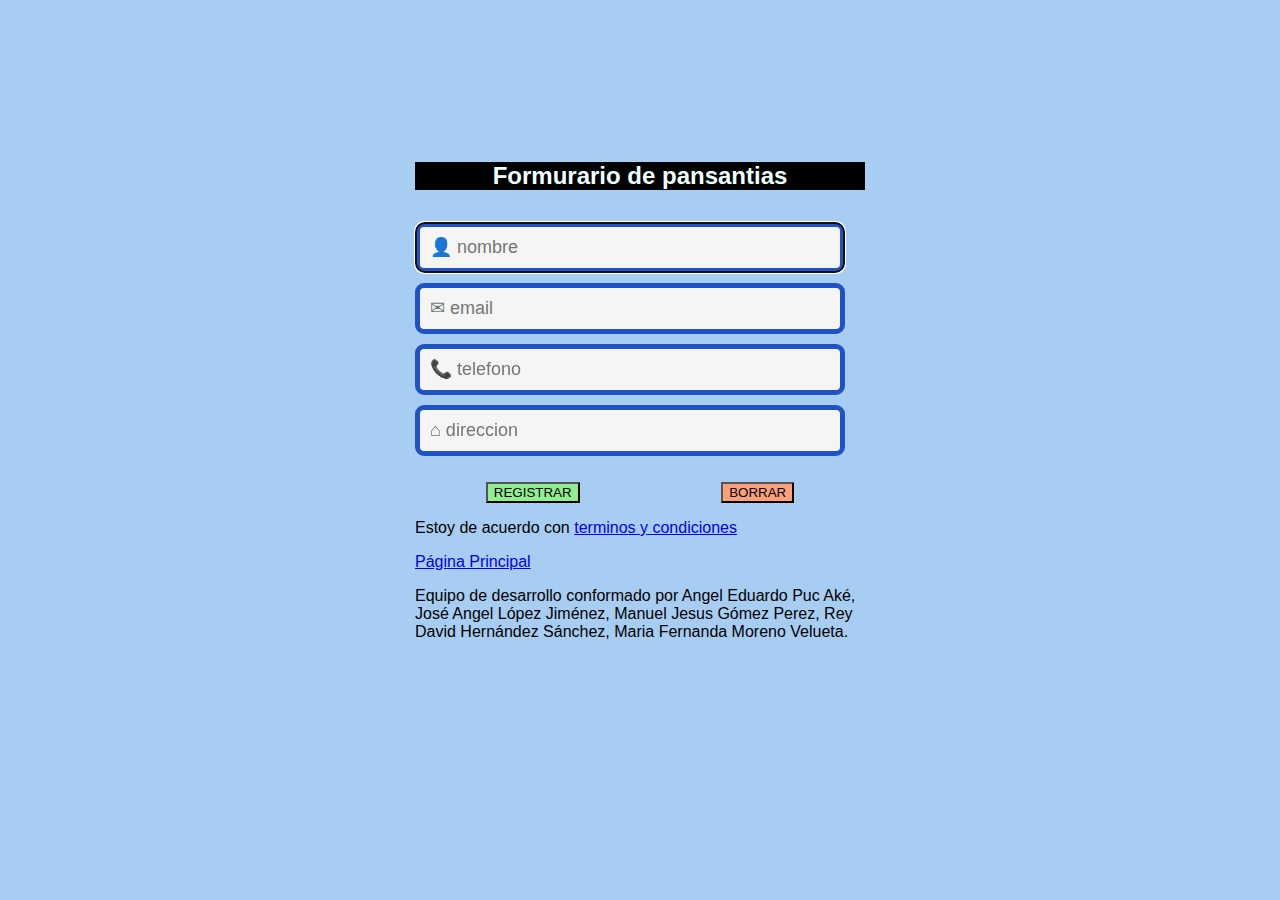
<file: index.html>
<!DOCTYPE html>
<html lang="en">
<head>
    <meta charset="UTF-8">
    <meta http-equiv="X-UA-Compatible" content="IE=edge">
    <meta name="viewport" content="width=device-width, initial-scale=1.0">
    <link rel="stylesheet" href="css/style.css">
    <title>Formulario</title>
</head>
<body class="container">
    <form action="insertar.php" method="GET">
    
        
        <h2 class="titulo">Formurario de pansantias</h2>
        
        <input name="nombre" class="input" type="text" placeholder="&#128100; nombre" required autofocus>
        <input name="email" class="input" type="email" placeholder="&#9993; email" required>
        <input name="telefono" class="input" type="tel" placeholder="&#128222; telefono" required>
        <input name="direccion" class="input" type="text" placeholder="&#8962; direccion" required>
        <div id="button">
            <div class="btn_submit">
              <input class="btn_submit" type="submit" value="REGISTRAR">
            </div>
             <div class="btn_reset">    
              <input class="btn_reset" type="reset" value="BORRAR">
             </div>
        </div>
    
        <p>Estoy de acuerdo con <a href="Acuerdos.html">terminos y condiciones</a></p>
    </form>
            <a href="Principal.html">Página Principal</a>
    <div>
        <p>
            Equipo de desarrollo conformado por Angel Eduardo Puc Aké, José Angel López Jiménez, Manuel Jesus Gómez Perez, Rey David Hernández Sánchez, Maria Fernanda Moreno Velueta.
        </p>
    </div>
    
</body>
</html>
</file>
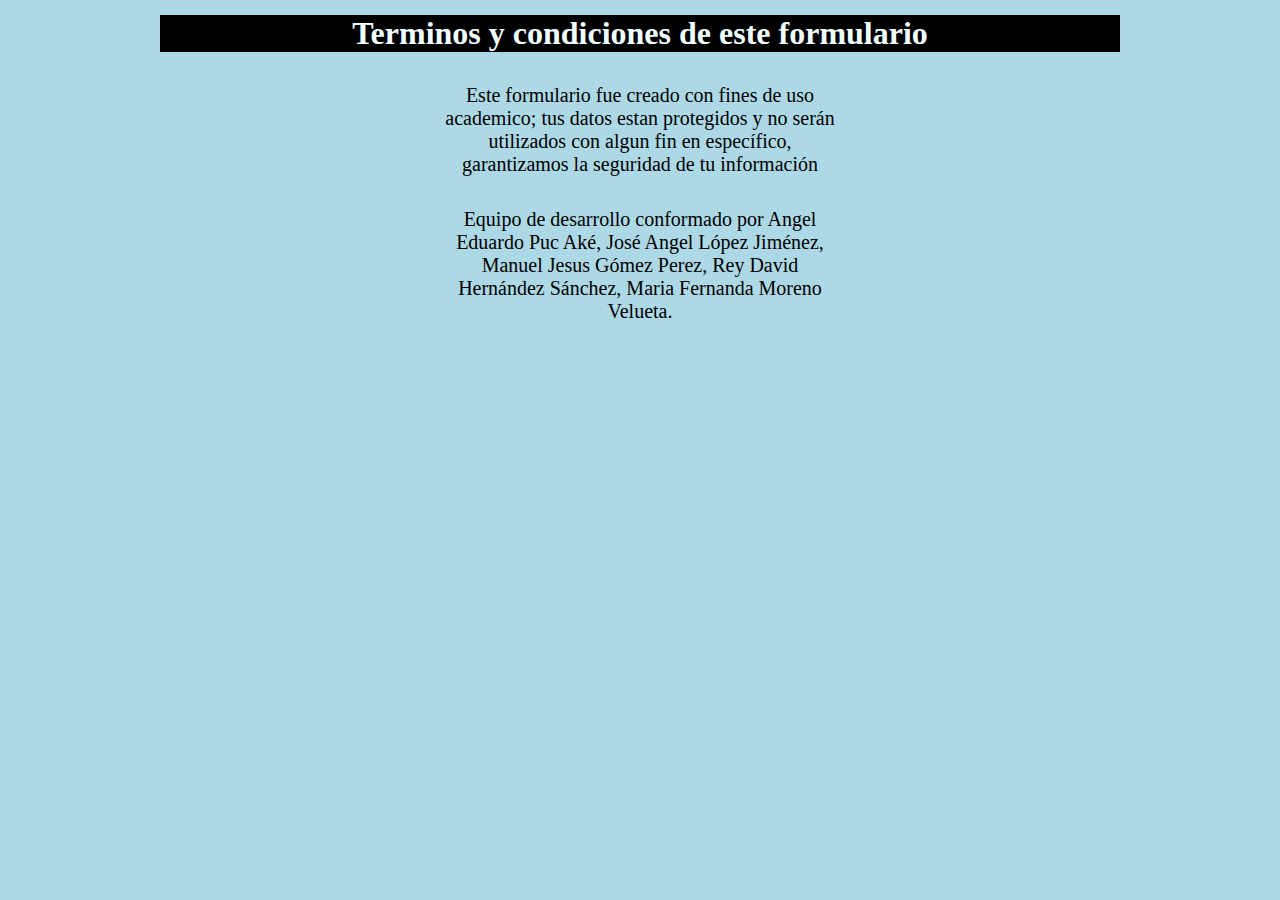
<file: Acuerdos.html>
<!DOCTYPE html>
<html lang="en">
<head>
    <meta charset="UTF-8">
    <meta http-equiv="X-UA-Compatible" content="IE=edge">
    <meta name="viewport" content="width=device-width, initial-scale=1.0">
    <title>Termino y condiciones</title>
    <link rel="stylesheet" href="css/style2.css">
</head>
<body>

    <h1>Terminos y condiciones de este formulario</h1>
    <p>Este formulario fue creado con fines de uso academico; tus datos estan protegidos y no serán utilizados con algun fin en específico, garantizamos la seguridad de tu información</p>
    <div>
        <p>
            Equipo de desarrollo conformado por Angel Eduardo Puc Aké, José Angel López Jiménez, Manuel Jesus Gómez Perez, Rey David Hernández Sánchez, Maria Fernanda Moreno Velueta.
        </p>
    </div>
    
</body>
</html>
</file>
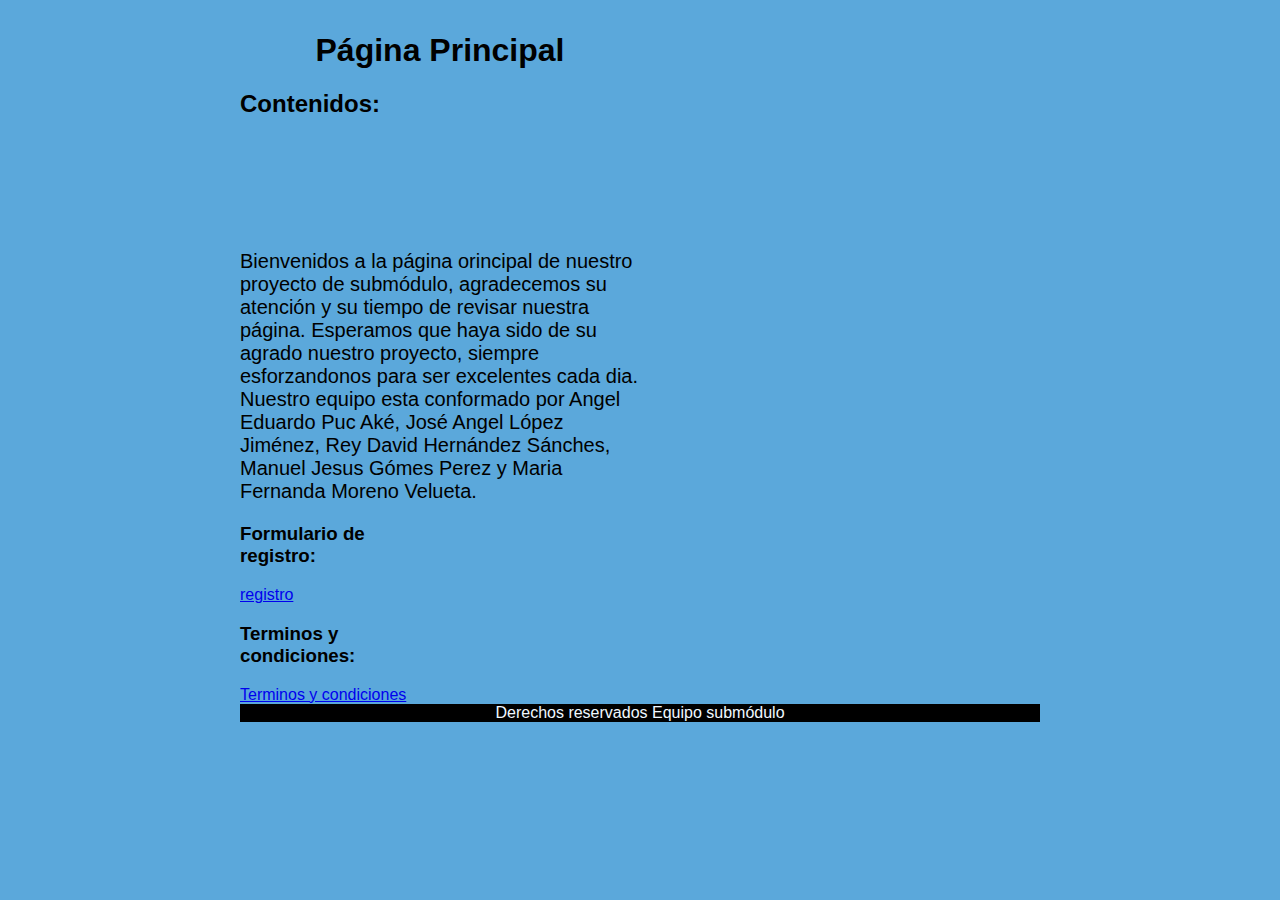
<file: Principal.html>
<!DOCTYPE html>
<html lang="en">
<head>
    <meta charset="UTF-8">
    <meta http-equiv="X-UA-Compatible" content="IE=edge">
    <meta name="viewport" content="width=device-width, initial-scale=1.0">
    <link rel="stylesheet" href="css/style3.css">
    <title>Principal</title>
</head>
<body>

    <h1>
        Página Principal
    </h1>
    <h2>
        Contenidos:
    </h2>

    <p>
        Bienvenidos a la página orincipal de nuestro proyecto de submódulo, agradecemos su atención y su tiempo de revisar nuestra página.
        Esperamos que haya sido de su agrado nuestro proyecto, siempre esforzandonos para ser excelentes cada dia.
        Nuestro equipo esta conformado por Angel Eduardo Puc Aké, José Angel López Jiménez, Rey David Hernández Sánches, Manuel Jesus Gómes Perez y Maria Fernanda Moreno Velueta.
    </p>

</body>
    <aside>
        <h3>
            Formulario de registro:
        </h3>
        <a href="index.html">registro</a>
        <h3>
            Terminos y condiciones:
        </h3>
        <a href="Acuerdos.html">Terminos y condiciones</a>
    </aside>
<footer>
    Derechos reservados Equipo submódulo
</footer>
</html>
</file>
<file: css/style2.css>
html{
    background-color: lightblue;
}
h1{
    text-align: center;
    color: azure;
    background-color: black;
    font-style: bold;
    width: 960px;
    margin: 15px auto;
}
p{
    text-align: center;
    margin: 2rem auto;
    width: 400px;
    font-size: 20px;
}
</file>
<file: css/style3.css>
html{
    background-color: rgb(91, 168, 219);
    font-family: Arial, Helvetica, sans-serif;
}
h1{
   width: 400px;
   text-align: center;
}
body{
    width: 800px;
    margin: 2rem auto;
    padding-bottom: 3rem;
}
footer{
    background-color: black;
    color: aliceblue;
    text-align: center;
    font-style: bold;
}
p{
    width: 400px;
    padding-top: 7rem;
    font-size: 20px;
}
aside{
    width: 200px;

}
</file>
<file: css/style.css>
#button{
    display: flex;
    justify-content: space-around;
    margin-top: 1rem;
}
.btn_submit{
    background-color: lightgreen;
}
.btn_reset{
background-color: lightsalmon;
}
.titulo{
    background-color: black;
    color: azure;
    font-style: bold;
    text-align: center;
    margin: 2rem auto;
}
.form{
    padding: 0 2rem;
    display: flex;
    flex-direction: column;
    justify-content: center;
}
.container{
    max-width: 450px;
    height: auto;
    background-image: url(set_1.png);
    background-size: 450px;
    margin: 15px auto;
    padding-bottom: 2rem;
    padding-top: 1rem;
    padding-left: 2rem;
    padding-right: 2rem;
    background: #a8cdf3;
    padding: 30px;
    margin: auto;
    margin-top: 100px;
    border-radius: 4px;
    font-family: Arial, Helvetica, sans-serif;
    color: black
}

.input {
    width: 400px;
    background: whitesmoke;
    padding: 10px;
    border-radius: 9px;
    margin-bottom: 10px;
    border: 5px solid #1f53c5;
    font-family: Arial;
    font-size: 18px;
}
</file>
